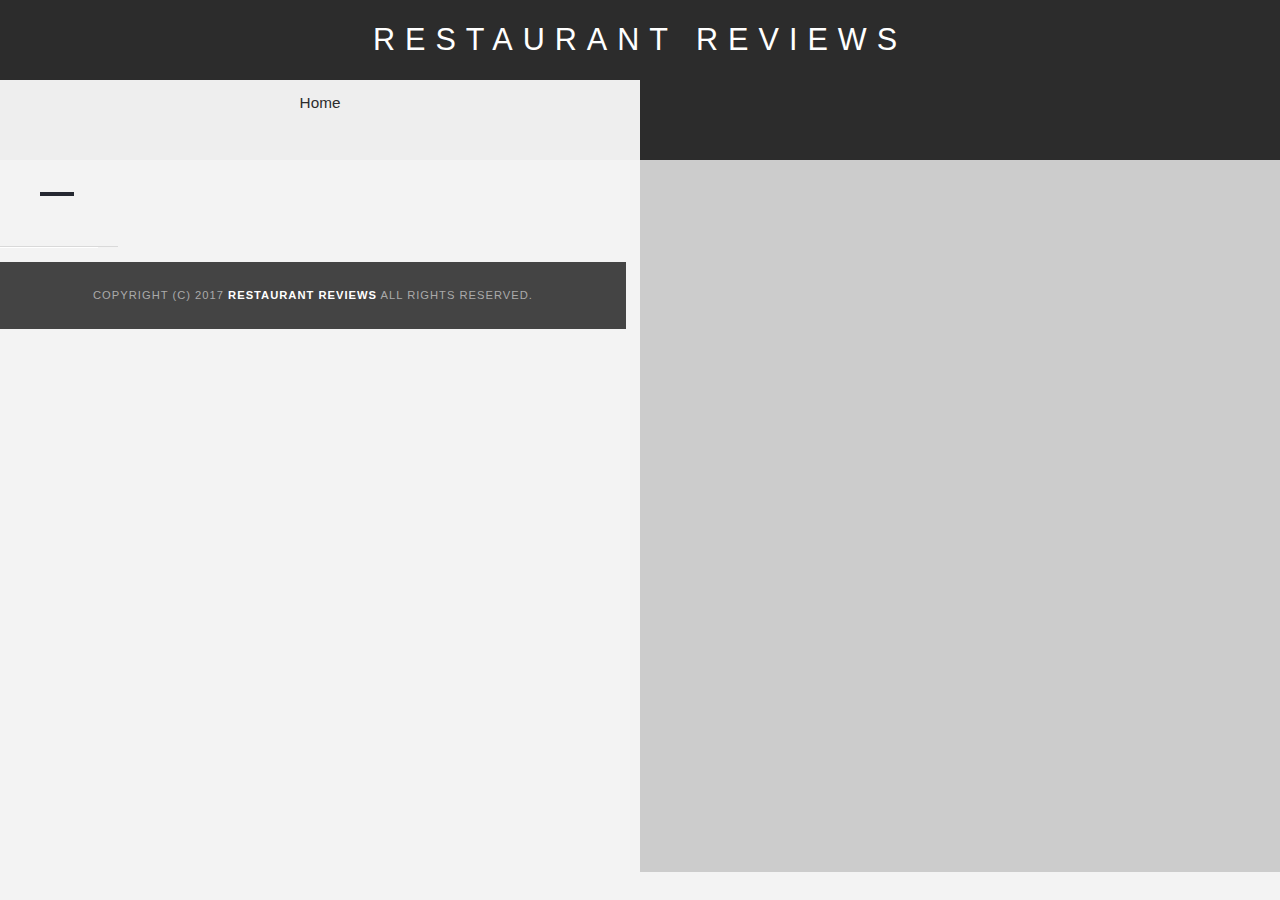
<file: restaurant.html>
<!DOCTYPE html>
<html lang="en">

<head>
  <!-- Normalize.css for better cross-browser consistency -->
  <link rel="stylesheet" src="//normalize-css.googlecode.com/svn/trunk/normalize.css" />
  <!-- Main CSS file -->
  <link rel="stylesheet" href="css/styles.css" type="text/css">
  <meta name="viewport" content="width=device-width, initial-scale=1">
  <title>Restaurant Info</title>
</head>

<body class="inside">
  <!-- Beginning header -->
  <header>
    <!-- Beginning nav -->
    <nav>
      <h1><a href="/">Restaurant Reviews</a></h1>
    </nav>
    <!-- Beginning breadcrumb -->
    <nav id="breadcrumb-nav" role="navigation" aria-label="Breadcrumb">
      <ul id="breadcrumb">
        <li><a href="/">Home</a></li>
      </ul>
    </nav>
    <!-- End breadcrumb -->
    <!-- End nav -->
  </header>
  <!-- End header -->

  <!-- Beginning main -->
  <main id="maincontent">
    <!-- Beginning map -->
    <section id="map-container" aria-label="Map of restaurants" role="application">
      <div id="map"></div>
    </section>
    <!-- End map -->
    <!-- Beginning restaurant -->
    <section id="restaurant-container" tabindex="0" aria-label="Restaurant Information">
      <h2 id="restaurant-name" tabindex="0"></h2>
      <img id="restaurant-img" tabindex="0">
      <p id="restaurant-cuisine" tabindex="0"></p>
      <p id="restaurant-address" tabindex="0"></p>
      <table id="restaurant-hours" tabindex="0"></table>
    </section>
    <!-- end restaurant -->
    <!-- Beginning reviews -->
    <section id="reviews-container">
      <ul id="reviews-list" tabindex="0"></ul>
    </section>
    <!-- End reviews -->
  </main>
  <!-- End main -->

  <!-- Beginning footer -->
  <footer id="footer">
    Copyright (c) 2017 <a href="/"><strong>Restaurant Reviews</strong></a> All Rights Reserved.
  </footer>
  <!-- End footer -->

  <!-- Beginning scripts -->
  <!-- Database helpers -->
  <script type="text/javascript" src="js/dbhelper.js"></script>
  <!-- Service Worker -->
  <script type="application/javascript" charset="utf-8" src="js/sw_register.js"></script>
  <!-- Main javascript file -->
  <script type="text/javascript" src="js/restaurant_info.js"></script>
  <!-- Google Maps -->
  <script async defer src="https://maps.googleapis.com/maps/api/js?key=AIzaSyByIpCBem6wF6P80GvLQ8oDgvcL5w7NbRQ&libraries=places&callback=initMap"></script>
  <!-- End scripts -->

</body>

</html>
</file>
<file: css/styles.css>
@charset "utf-8";

body,td,th,p{
	font-family: Arial, Helvetica, sans-serif;
	font-size: 14px;
	color: #333;
	line-height: 1.5;
}
body {
	background-color: #f3f3f3;
	margin: 0;
	position:relative;
}
ul, li {
	font-family: Arial, Helvetica, sans-serif;
	font-size: 1.0em;
	color: #333;
}
a {
	color: #fff;
	text-decoration: none;
}
a:hover, a:focus {
	color: #3397db;
	text-decoration: none;
}
a img{
	border: none 0px #fff;
}
h1, h2, h3, h4, h5, h6 {
  font-family: Arial, Helvetica, sans-serif;
  margin: 0 0 20px;
}
article, aside, canvas, details, figcaption, figure, footer, header, hgroup, menu, nav, section {
	display: block;
}
#maincontent {
  background-color: #f3f3f3;
  min-height: 100%;
}
#footer {
  background-color: #444;
  color: #aaa;
  font-size: 0.8em;
  letter-spacing: 1px;
  padding: 25px;
  text-align: center;
  text-transform: uppercase;
}
/******************* Navigation *******************/
nav {
  display: flex;
  width: 100%;
  height: 80px;
  background-color: rgb(44, 44, 44);
  text-align:center;
}
nav h1 {
  margin: auto;
}
nav h1 a {
  color: #fff;
  font-size: calc(0.45em + 2vmin);
  font-weight: 200;
  letter-spacing: 10px;
  text-transform: uppercase;
}
#breadcrumb {
    padding: 10px 40px 16px;
    list-style: none;
    background-color: #eee;
    font-size: 17px;
    margin: 0;
}

/* Display list items side by side */
#breadcrumb li {
    display: inline;
    font-size: 0.9em;
}

/* Add a slash symbol (/) before/behind each list item */
#breadcrumb li+li:before {
    padding: 8px;
    color: black;
    content: "/\00a0";
}

/* Add a color to all links inside the list */
#breadcrumb li a {
    color: rgb(44, 44, 44);
    text-decoration: none;
}

/* Add a color on mouse-over */
#breadcrumb li a:hover {
    color: #01447e;
    text-decoration: underline;
}
/******************* Map *******************/
#map {
  height: 400px;
  width: 100%;
  background-color: #ccc;
}
/******************* Restaurant Filtering *******************/
.filter-options {
  padding: 10px 0 3px;
  text-align: center;
  align-items: center;
  width: 100%;
  height: auto;
  background-color: rgb(44, 44, 44);
}
.filter-options h2 {
  color: white;
  font-size: 1rem;
  font-weight: normal;
  line-height: 1;
  margin: 0 20px;
}
.filter-options select {
  background-color: white;
  border: 1px solid #fff;
  font-family: Arial,sans-serif;
  font-size: 1.1em;
  height: 35px;
  letter-spacing: 0;
  margin: 10px;
  padding: 0 10px;
  width: 200px;
}

/******************* Restaurant Listing *******************/
#restaurants-list {
  display: flex;
  flex-wrap: wrap;
  align-items: center;
  justify-content: center;
  background-color: #f3f3f3;
  list-style: outside none none;
  margin: 0;
  padding: 30px 15px 60px;
  text-align: center;
}
#restaurants-list li {
  display: flex;
  flex-direction: column;
  background-color: #fff;
  border: 2px solid #ccc;
  font-family: Arial,sans-serif;
  margin: 15px;
  min-height: 380px;
  padding: 0 0 15px;
  text-align: left;
  max-width: 85%;
}
#restaurants-list .restaurant-img {
  background-color: #ccc;
  display: block;
  margin: 0;
  max-width: 100%;
  min-height: auto;
  min-width: 100%;
}
#restaurants-list .restaurant-img:hover {
  -webkit-filter: brightness(70%);
  filter: brightness(70%);
  -webkit-transition: .4s;
  -o-transition: .4s;
  transition: .4s;
}
#restaurants-list li h1 {
  color: rgb(44, 44, 44);
  font-family: Arial,sans-serif;
  font-size: 1.3em;
  font-weight: 200;
  letter-spacing: 0;
  line-height: 1.3;
  margin: 20px 0 10px;
  text-transform: uppercase;
  padding: 0 20px;
  height: 25px;
}
#restaurants-list p {
  font-size: 1.1em;
  margin: 0;
  padding: 0 20px;
  width: 55%;
}
#restaurants-list li a {
  background-color: rgb(44, 44, 44);
  border-bottom: 3px solid #eee;
  color: #fff;
  display: inline-block;
  font-size: 1.0em;
  margin: 15px 0 0;
  padding: 10px 42px 10px;
  text-align: center;
  text-decoration: none;
  text-transform: uppercase;
}

/******************* Restaurant Details *******************/
.inside {
  display: flex;
  flex-direction: row;
  flex-flow: wrap;
  width: 100%;
}
.inside header {
  width: 100%;
}
.inside #map-container {
  position: relative;
  width: 100%;
  height: 270px;
}
.inside #map {
  background-color: #ccc;
  height: 100%;
  width: 100%;
}
#resraurant-container {
  position: relative;
  width: 100%;
}
#restaurant-name {
  color: rgb(44, 44, 44);
  font-family: Arial,sans-serif;
  font-size: 2.0em;
  font-weight: 200;
  letter-spacing: 0;
  margin: 15px 0 30px;
  text-transform: uppercase;
  line-height: 1.1;
}
#restaurant-img {
	width: 100%;
}
#restaurant-address {
  font-size: 1.2em;
  margin: 10px 0px;
}
#restaurant-cuisine {
  background-color: #252831;
  color: #fff;
  font-size: 1.2em;
  font-weight: 300;
  letter-spacing: 10px;
  margin: 0 0 20px;
  padding: 2px 0;
  text-align: center;
  text-transform: uppercase;
}
#restaurant-container, #reviews-container {
  border-bottom: 1px solid #d9d9d9;
  border-top: 1px solid #fff;
  padding: 40px 30px;
}
#reviews-container {
  padding: 30px 40px 80px;
}
#reviews-container h2 {
  color: rgb(44, 44, 44);
  font-size: 2.4em;
  font-weight: 300;
  letter-spacing: -1px;
  padding-bottom: 1px;
}
#reviews-list {
  margin: 0;
  padding: 0;
}
#reviews-list li {
  background-color: #fff;
    border: 2px solid #f3f3f3;
  display: block;
  list-style-type: none;
  margin: 0 0 30px;
  overflow: hidden;
  padding: 20px 20px;
  position: relative;
}
#reviews-list li p {
  margin: 0 0 10px;
}
#reviews-list li p:nth-child(1) {
  width: 50%;
  font-size: 1.2em;
  display: inline-block;
  line-height: 1;
}
#reviews-list li p:nth-child(2) {
  width: 50%;
  display: inline-block;
  font-size: 0.9em;
  text-align: right;
  line-height: 1;
}
#reviews-list li p:nth-child(3) {
  color: rgb(44, 44, 44);
  text-align: right;
}
#restaurant-hours td {
  color: #666;
}
.inside #footer {
  width: 100%;
}

/******************* Media Queries *******************/

@media (min-width: 458px) {
  .filter-options {
    text-align: left;
  }
}

@media (min-width: 640px) and (max-width: 929px){
  #restaurants-list li {
    max-width: 42%;
  }
  #restaurants-list li h1 {
    height: 35px;
  }
}

@media (min-width: 930px) {
  #restaurants-list li {
    max-width: 30%;
  }
  #restaurants-list p {
    width: 66%;
  }  
  #restaurants-list li h1 {
    height: 41px;
  }

  .inside header {
    position: fixed;
    top: 0;
    width: 100%;
    z-index: 1000;
  }
  .inside #map-container {
    background: blue none repeat scroll 0 0;
    height: 88%;
    position: fixed;
    right: 0;
    top: 80px;
    width: 50%;
  }
  #breadcrumb {
    width: calc(50% - 80px);
  }
  #restaurant-img {
    width: 90%;
  }
  #restaurant-container {
    width: 45%;
    padding: 140px 40px 30px;
  }
  #reviews-container {
    width: 45%;
    padding: 40px 30px;
  }
  #restaurant-cuisine {
    width: 90%;
  }
  #reviews-list li {
    width: 85%;
  }
  .inside #footer {
    bottom: 0;
    position: absolute;
    width: 45%;
  }
}
</file>
